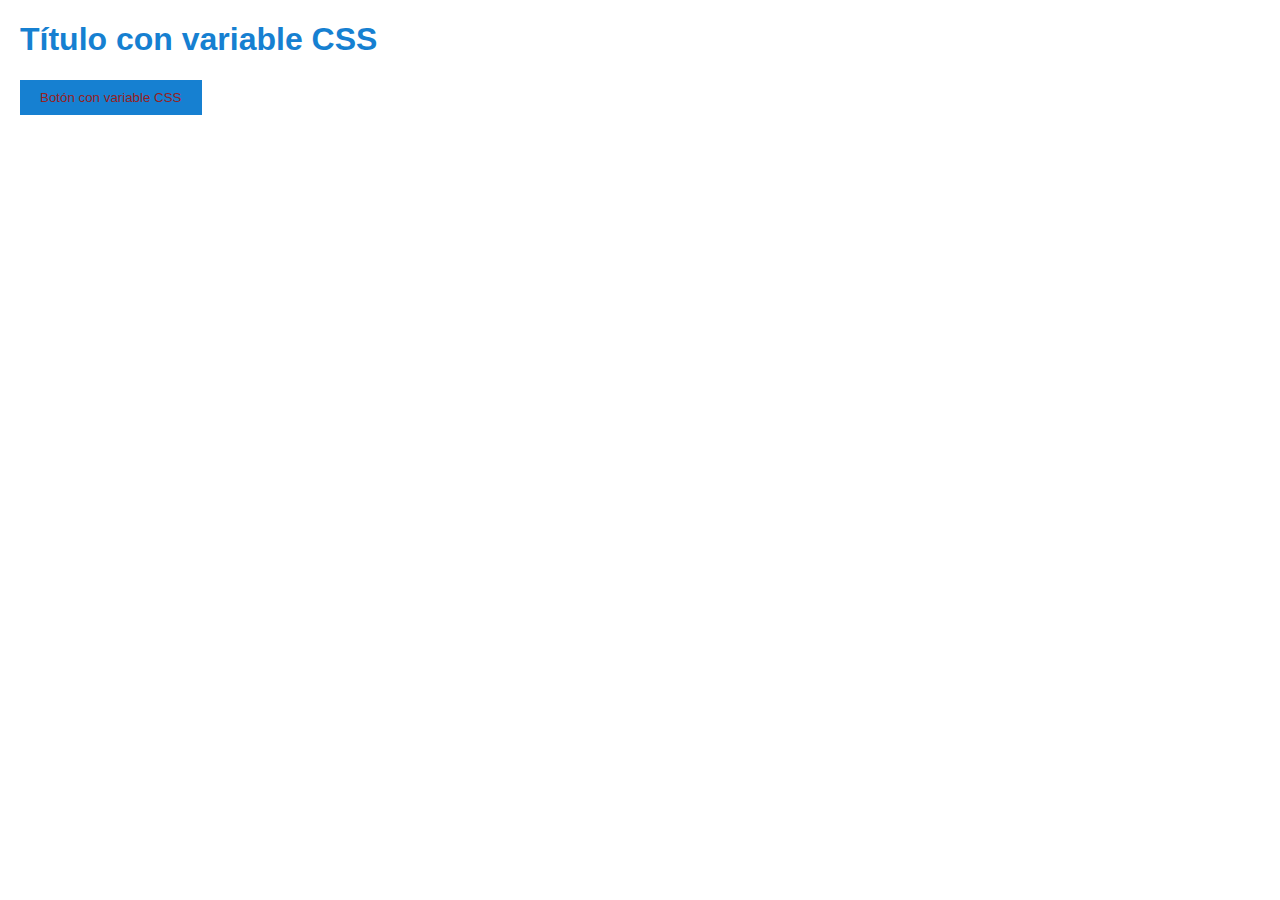
<file: index.html>
<!DOCTYPE html>
<html>
<head>
  <title>Variables CSS</title>
  <link rel="stylesheet" href="style.css">

</head>
<body>
  <h1>Título con variable CSS</h1>
  <button>Botón con variable CSS</button>
</body>
</html>
</file>
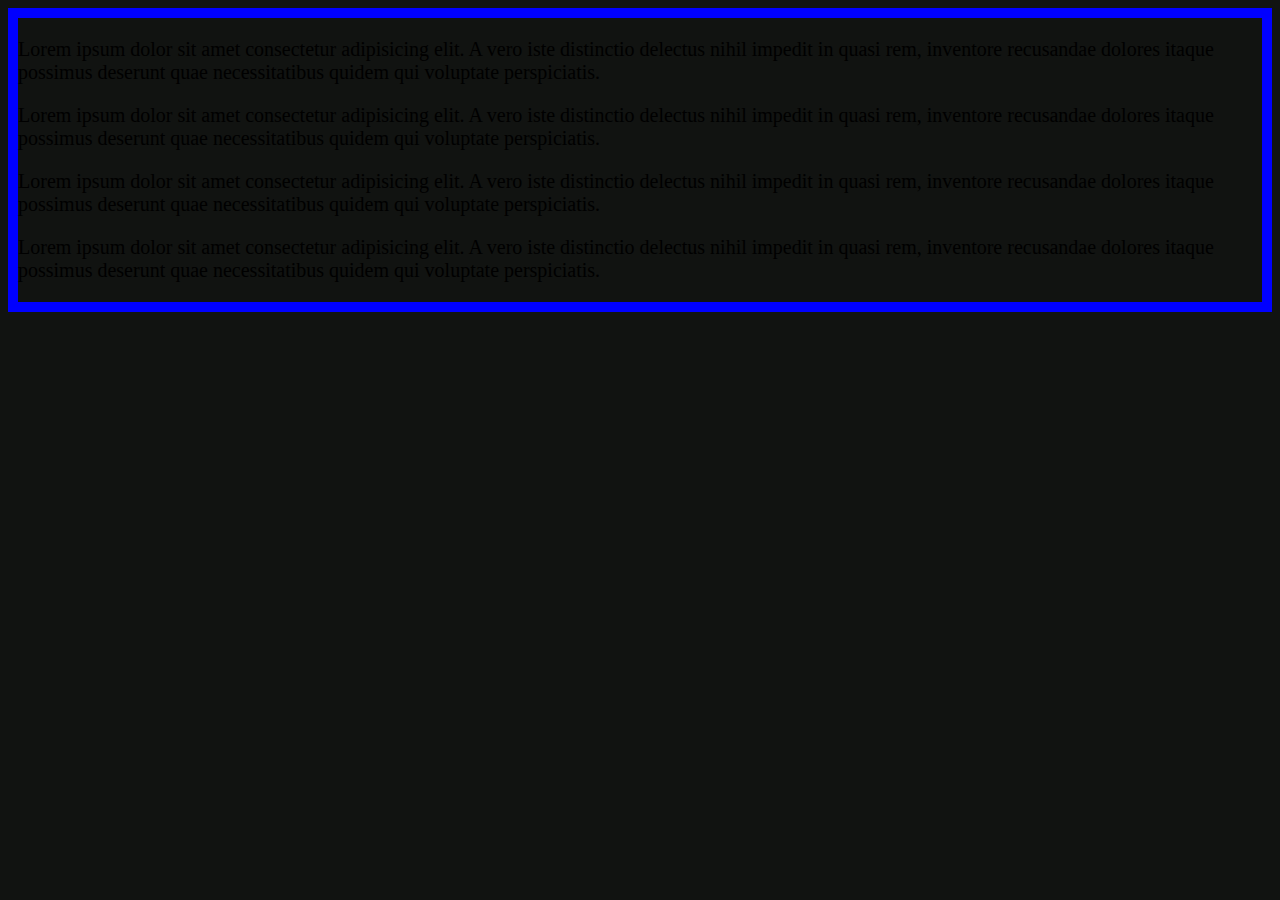
<file: query.html>
<!DOCTYPE html>
<html lang="en">
<head>
    <meta charset="UTF-8">
    <meta name="viewport" content="width=device-width, initial-scale=1.0">
    <link rel="stylesheet" href="query.css">
    <title>Document</title>
</head>
<body>
    <p>Lorem ipsum dolor sit amet consectetur adipisicing elit. A vero iste distinctio delectus nihil impedit in quasi rem, inventore recusandae dolores itaque possimus deserunt quae necessitatibus quidem qui voluptate perspiciatis.</p>
    <p>Lorem ipsum dolor sit amet consectetur adipisicing elit. A vero iste distinctio delectus nihil impedit in quasi rem, inventore recusandae dolores itaque possimus deserunt quae necessitatibus quidem qui voluptate perspiciatis.</p>
    <p>Lorem ipsum dolor sit amet consectetur adipisicing elit. A vero iste distinctio delectus nihil impedit in quasi rem, inventore recusandae dolores itaque possimus deserunt quae necessitatibus quidem qui voluptate perspiciatis.</p>
    <p>Lorem ipsum dolor sit amet consectetur adipisicing elit. A vero iste distinctio delectus nihil impedit in quasi rem, inventore recusandae dolores itaque possimus deserunt quae necessitatibus quidem qui voluptate perspiciatis.</p>
</body>
</html>
</file>
<file: style.css>
:root {
    --color-primario: #1680d1;
    --fuente-principal: 'Helvetica Neue', Arial, sans-serif;
}
body {
    font-family: var(--fuente-principal);
    margin: 20px;
}
h1 {
    color: var(--color-primario);
}
button {
    background-color: var(--color-primario);
    color: rgb(150, 33, 33);
    padding: 10px 20px;
    border: none;
    cursor: pointer;
}
</file>
<file: query.css>
body {
    background-color: white;
    font-size: 18px;
}
@media (max-width: 600px) {
    body {
    background-color: lightblue;
    font-size: 14px;
    }
}
@media (min-width: 1024px) {
    body {
    background-color: rgb(17, 19, 17);
    font-size: 20px;
    border: 10px blue solid ;
    }
}
</file>
